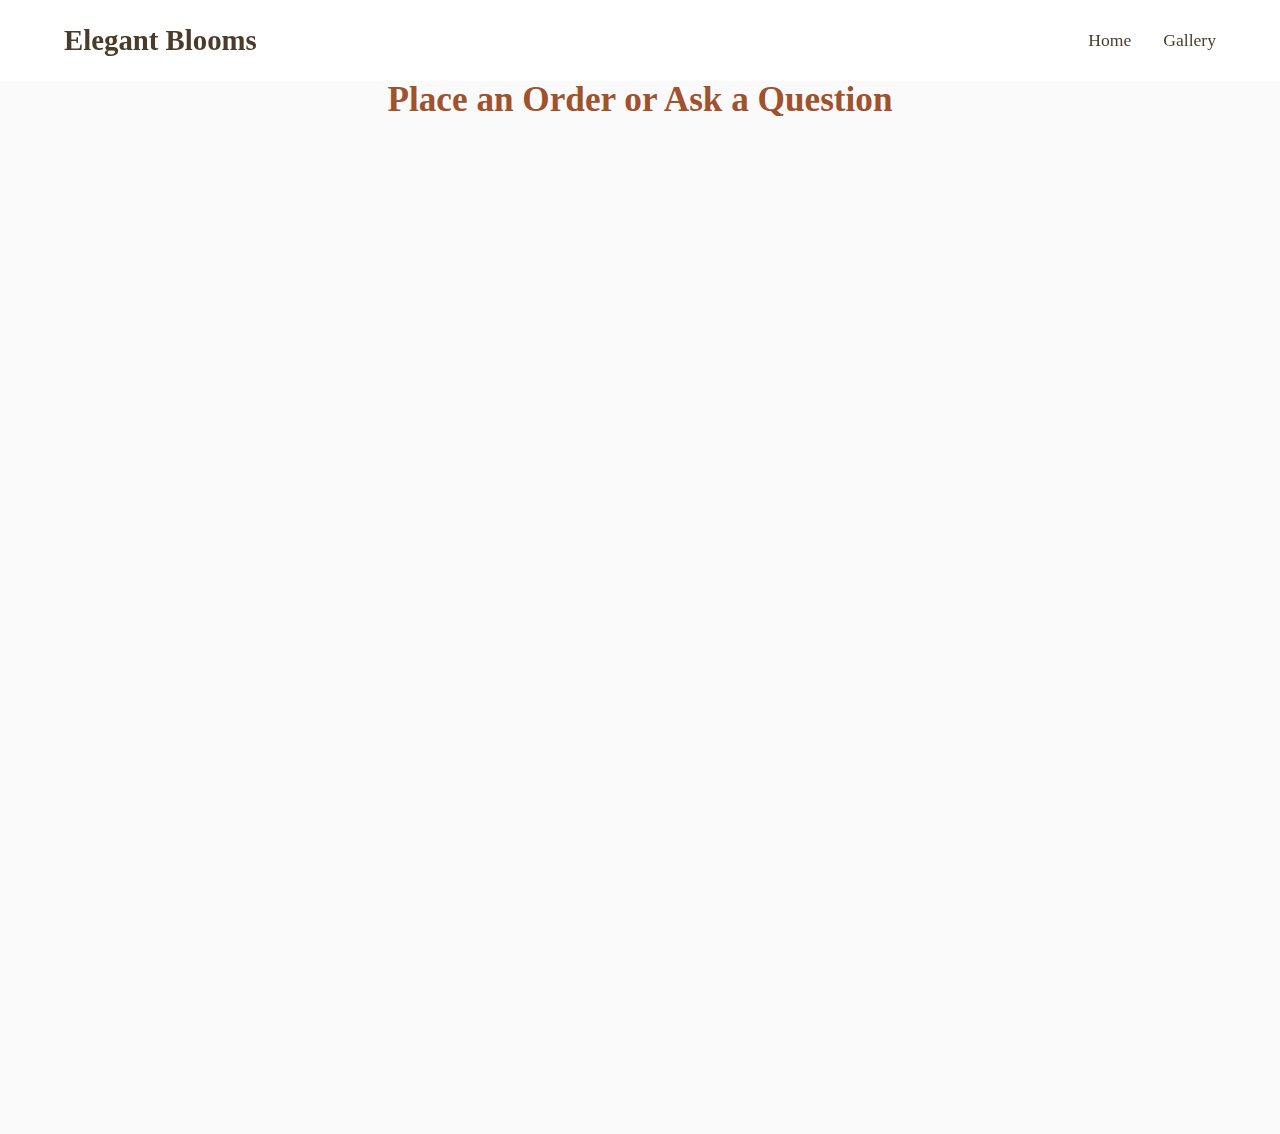
<file: contact.html>
<!DOCTYPE html>
<html lang="en">
<head>
  <meta charset="UTF-8" />
  <meta name="viewport" content="width=device-width, initial-scale=1" />
  <title>Order | Elegant Blooms</title>
  <link rel="stylesheet" href="styles.css" />
  <style>
    .contact-container {
      max-width: 800px;
      margin: 60px auto;
      padding: 20px;
    }

    .contact-container h1 {
      text-align: center;
      font-size: 2.2em;
      color: #a0522d;
      margin-bottom: 30px;
    }

    form {
      display: flex;
      flex-direction: column;
      gap: 20px;
    }

    input, textarea {
      padding: 12px 16px;
      border: 1px solid #ccc;
      border-radius: 8px;
      font-size: 1em;
    }

    button {
      background-color: #d2691e;
      color: #fff;
      border: none;
      padding: 12px;
      border-radius: 8px;
      cursor: pointer;
      font-size: 1em;
    }

    button:hover {
      background-color: #a0522d;
    }
  </style>
</head>
<body>
  <nav class="nav">
    <div class="logo">Elegant Blooms</div>
    <div class="nav-links">
      <a href="index.html">Home</a>
      <a href="gallery.html">Gallery</a>
    </div>
  </nav>

  <div class="contact-container">
    <h1>Place an Order or Ask a Question</h1>
    <iframe src="https://docs.google.com/forms/d/e/1FAIpQLScrWIYos-n3_L21DRiwk0JekVMYL12aDmHvxQnp_m0fBvPfug/viewform?embedded=true" width="100%" height="900" frameborder="0" marginheight="0" marginwidth="0">Loading…</iframe>
  </div>
</body>
</html>
</file>
<file: styles.css>
:root {
    --primary-color: #c2a68d; /* Soft beige for a luxurious feel */
    --secondary-color: #e6b3a0; /* Light coral for warmth */
    --accent-color: #ff6f61; /* Elegant rose for highlights */
    --background-color: #fafafa; /* Very light gray for a clean backdrop */
    --text-color: #4b3c2a; /* Dark brown for premium text contrast */
}

/* Example usage */
footer {
    background-color: var(--text-color);
    color: white;
}


/* Reset default margins */
* {
    margin: 0;
    padding: 0;
    box-sizing: border-box;
  }
  
  body {
    font-family: 'Georgia', serif;
    color: var(--text-color);
    background-color: var(--background-color);
    scroll-behavior: smooth;
    overflow-x: hidden;
  }
  
  /* Canvas background (flower petals) */
  #petal-canvas {
    position: fixed;
    top: 0; left: 0;
    width: 100%;
    height: 100%;
    z-index: 0;
    pointer-events: none;
  }
  #flower-canvas {
    position: fixed;
    top: 0;
    left: 0;
    z-index: 0;
    pointer-events: none;
    opacity: 1;
  }

  /* Loader styles */
#loader {
    position: fixed;
    width: 100%;
    height: 100%;
    background: #fff8f0;
    display: flex;
    align-items: center;
    justify-content: center;
    z-index: 9999;
    transition: opacity 0.5s ease, visibility 0.5s ease;
  }
  
  .flower-bud {
    width: 50px;
    height: 50px;
    background: radial-gradient(circle at center, #d2691e 0%, #a0522d 100%);
    border-radius: 50%;
    animation: bloom 2s infinite alternate;
  }
  
  @keyframes bloom {
    0% {
      transform: scale(0.8);
      background: radial-gradient(circle at center, #d2691e 0%, #a0522d 100%);
    }
    100% {
      transform: scale(1.2);
      background: radial-gradient(circle at center, #ffa07a 0%, #d2691e 100%);
    }
  }
  
  /* Hide loader after page load */
  body.loaded #loader {
    opacity: 0;
    visibility: hidden;
  }

  #mute-button {
    position: fixed;
    bottom: 20px;
    right: 20px;
    background: #fff8f0;
    border: 2px solid #d2691e;
    border-radius: 50%;
    width: 50px;
    height: 50px;
    font-size: 24px;
    cursor: pointer;
    z-index: 10000;
    box-shadow: 0 4px 8px rgba(0,0,0,0.2);
    transition: background 0.3s, transform 0.3s;
  }
  
  #mute-button:hover {
    background: #ffe4d1;
    transform: scale(1.1);
  }
  
  
  
  
  /* Navbar */
  nav {
    display: flex;
    justify-content: space-between;
    align-items: center;
    padding: 1.5rem 5%;
    background-color: rgba(255, 255, 255, 0.9);
    position: fixed;
    width: 100%;
    top: 0;
    z-index: 1000;
  }
  
  .logo {
    font-size: 1.8rem;
    font-weight: bold;
    color: var(--text-color);
  }
  
  .nav-links {
    list-style: none;
    display: flex;
    gap: 2rem;
  }
  
  .nav-links a {
    text-decoration: none;
    color: var(--text-color);
    font-size: 1.1rem;
    transition: color 0.3s;
  }
  
  .nav-links a:hover {
    color: var(--primary-color);
  }
  
  /* Hero Section */
  .hero {
    height: 100vh;
    background: url('images/main.jpg') no-repeat center center/cover;
    display: flex;
    flex-direction: column;
    justify-content: center;
    align-items: center;
    text-align: center;
    color: white;
    position: relative;
  }
  
  .hero::after {
    content: "";
    position: absolute;
    top: 0; left: 0; width: 100%; height: 100%;
    background-color: rgba(0, 0, 0, 0.4);
    z-index: 1;
  }
  
  .hero-content {
    z-index: 2;
  }
  
  .hero-content h1 {
    font-size: 3rem;
    margin-bottom: 1rem;
  }
  
  .hero-content p {
    font-size: 1.5rem;
    margin-bottom: 2rem;
  }
  
  .btn {
    padding: 0.75rem 2rem;
    background-color: var(--primary-color);
    color: white;
    text-decoration: none;
    border-radius: 30px;
    font-size: 1rem;
    transition: background 0.3s;
  }
  
  .btn:hover {
    background-color: var(--secondary-color);
  }






  /* inserted product*/
  
  .products {
    padding: 4rem 10%;
    background-color: #fff8f5;
    text-align: center;
  }
  
  .products h2 {
    font-size: 2.5rem;
    margin-bottom: 2rem;
    color: var(--text-color);
  }
  
  .product-grid {
    display: grid;
    grid-template-columns: repeat(auto-fit, minmax(250px, 1fr));
    gap: 2rem;
  }
  
  .product {
    background: #ffffff;
    border-radius: 16px;
    padding: 1rem;
    box-shadow: 0 6px 15px rgba(0, 0, 0, 0.05);
    transition: transform 0.3s ease;
  }
  
  .product:hover {
    transform: translateY(-10px);
  }
  
  .product img {
    width: 100%;
    height: 300px;
    object-fit: cover;
    border-radius: 12px;
  }
  
  .product h3 {
    margin-top: 1rem;
    color: var(--text-color);
  }
  
  .product p {
    color: #a0522d;
    font-size: 1.1rem;
    margin: 0.5rem 0 1rem;
  }
  
  .product .btn {
    background-color: var(--accent-color);
    color: white;
    padding: 0.6rem 1.5rem;
    border-radius: 30px;
    text-decoration: none;
    display: inline-block;
    transition: background-color 0.3s;
  }
  
  .product .btn:hover {
    background-color: var(--secondary-color);
  }
  
  
  /* Products Section */
  .products {
    padding: 5rem 10%;
    text-align: center;
    background-color: transparent ;
    z-index: 2;
    position: relative;
}

.products h2 {
    font-size: 2.5rem;
    margin-bottom: 3rem;
}

.product-grid {
    display: grid;
    grid-template-columns: repeat(auto-fit, minmax(250px, 1fr));
    gap: 2rem;
}

.product {
    background-color: #f9f9f9;
    padding: 1rem;
    border-radius: 15px;
    transition: transform 0.3s, box-shadow 0.3s;
}

.product img {
    width: 100%;
    height: 400px; /* Set a fixed height */
    object-fit: cover; /* Ensures the image covers the area without distortion */
    border-radius: 15px;
}

.product h3 {
    margin: 1rem 0 0.5rem;
}

.product p {
    font-size: 1.2rem;
    color: #a0522d;
}

.product:hover {
    transform: translateY(-10px);
    box-shadow: 0 10px 20px rgba(0,0,0,0.1);
}

.product form {
    margin-top: 1rem;
  }
  
  .product form .btn {
    background-color: #d2691e;
    border: none;
    cursor: pointer;
  }
  
  .product form .btn:hover {
    background-color: #a0522d;
  }

  /* Testemonial */
  .testimonials {
    text-align: center;
    padding: 50px 20px;
    background: #fff8f5;
    font-family: 'Segoe UI', Tahoma, Geneva, Verdana, sans-serif;
}

.testimonials h2 {
    font-size: 2.5rem;
    margin-bottom: 30px;
    color: #d35400;
}

.testimonial-img {
  width: 90px;
  height: 90px;
  border-radius: 50%;
  object-fit: cover;
  margin-bottom: 15px;
  border: 3px solid #f5e1d8;
  transition: transform 0.3s ease;
}

.testimonial:hover .testimonial-img {
  transform: scale(1.05);
}

.testimonial-slider {
    position: relative;
    overflow: hidden;
    width: 100%;
    max-width: 600px;
    margin: auto;
    border-radius: 12px;
    box-shadow: 0 10px 25px rgba(0, 0, 0, 0.1);
    background: #ffffff;
}

.testimonial-track {
    display: flex;
    transition: transform 0.6s ease-in-out;
}

.testimonial {
    min-width: 100%;
    padding: 40px 30px;
    box-sizing: border-box;
    text-align: center;
    color: #555;
}

.testimonial p {
    font-size: 1.2rem;
    font-style: italic;
    margin-bottom: 15px;
}

.testimonial h4 {
    font-size: 1rem;
    color: #a85d2a;
}

.slider-btn {
    position: absolute;
    top: 50%;
    transform: translateY(-50%);
    background-color: #f5e1d8;
    border: none;
    cursor: pointer;
    padding: 12px 16px;
    border-radius: 50%;
    font-size: 1.2rem;
    transition: background 0.3s ease;
    z-index: 1;
}

.slider-btn:hover {
    background-color: #e3c7ba;
}

.left {
    left: 15px;
}

.right {
    right: 15px;
}

  /* Contact Section */
  .contact {
    background-color: #f0f0f0;
    padding: 4rem 10%;
    text-align: center;
  }
  
  .contact h2 {
    font-size: 2rem;
    margin-bottom: 1rem;
  }
  
  /* Footer */
  footer {
    background-color: var(--text-color);
    color: white;
    padding: 1rem 5%;
    text-align: center;
    font-size: 0.9rem;
  }
  
  /* Modal */
  .modal {
    display: none;
    position: fixed;
    top: 0; left: 0;
    width: 100%;
    height: 100%;
    background-color: rgba(0,0,0,0.7);
    justify-content: center;
    align-items: center;
    z-index: 1001;
  }
  
  .modal-content {
    background: white;
    padding: 2rem;
    border-radius: 20px;
    text-align: center;
    max-width: 400px;
    width: 90%;
    position: relative;
  }
  
  #closeModal {
    position: absolute;
    top: 10px; right: 15px;
    font-size: 1.5rem;
    cursor: pointer;
  }
</file>
